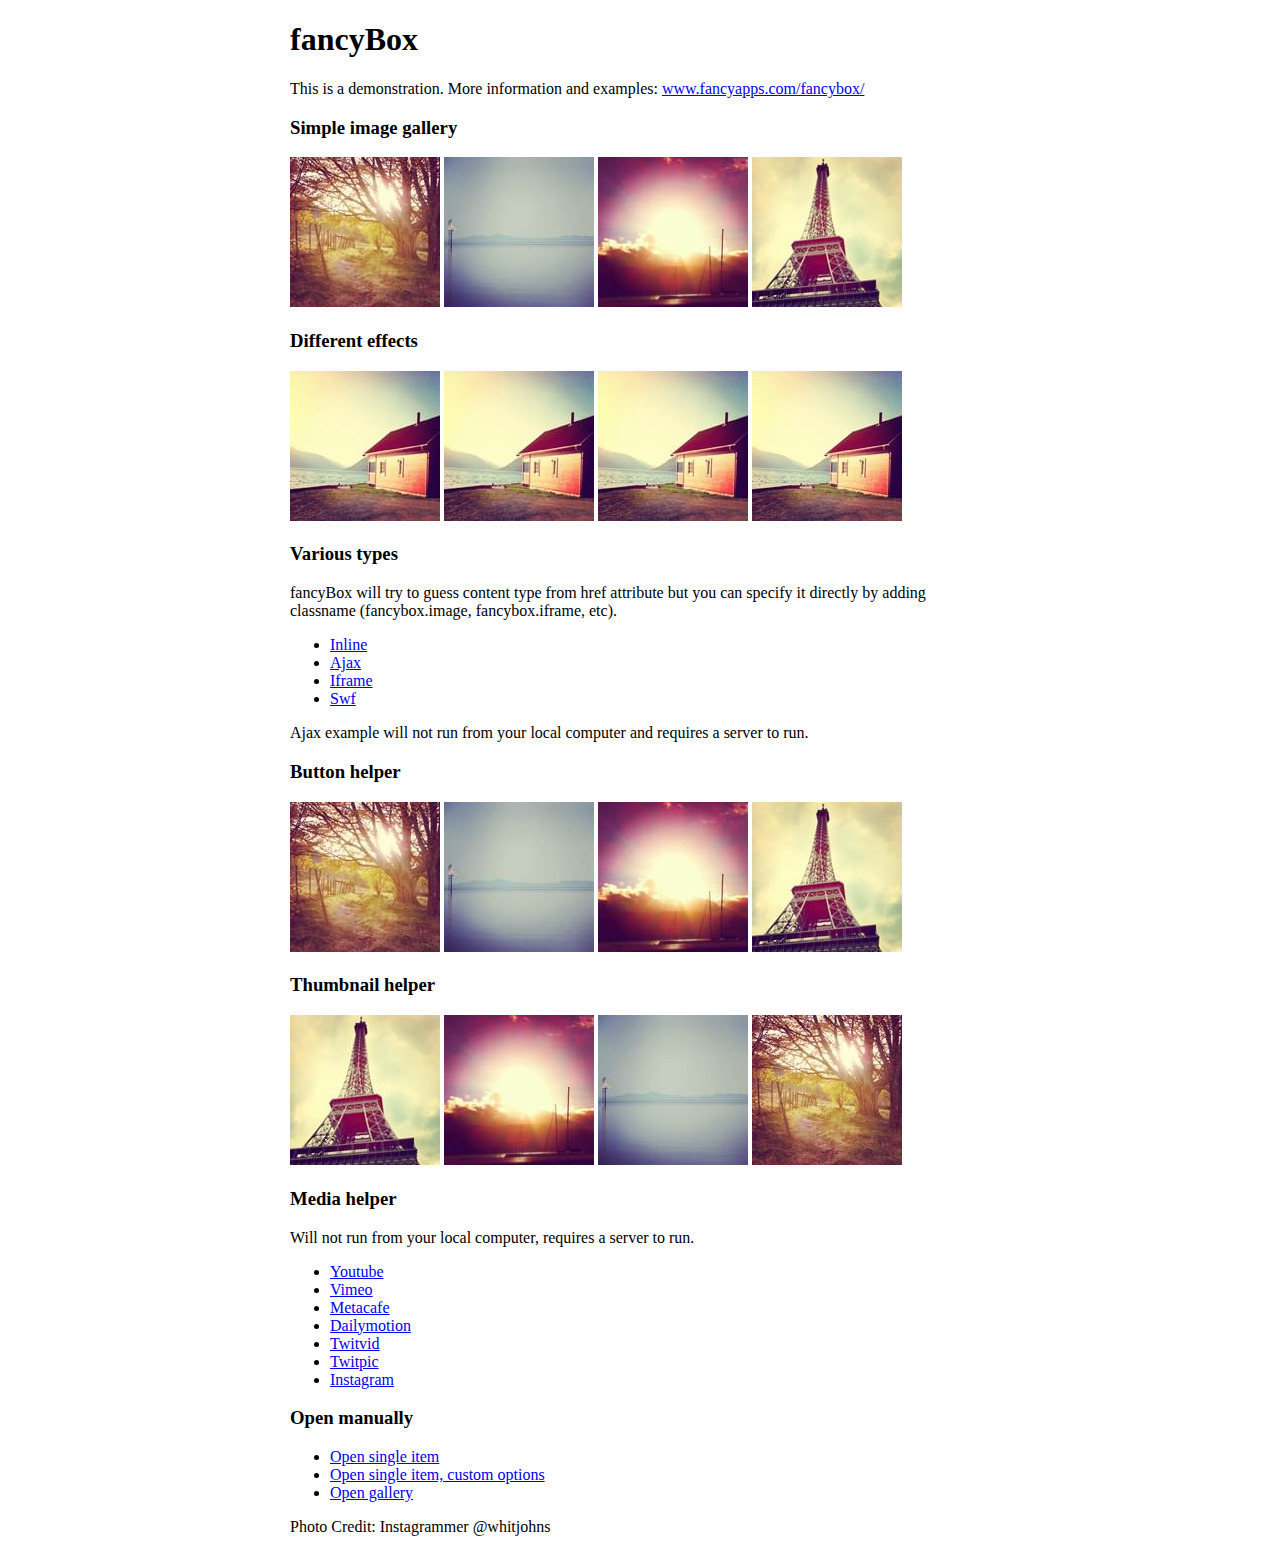
<file: css/fonts/fancybox/demo/index.html>
<!DOCTYPE html>
<html>
<head>
	<title>fancyBox - Fancy jQuery Lightbox Alternative | Demonstration</title>
	<meta http-equiv="Content-Type" content="text/html; charset=UTF-8" />

	<!-- Add jQuery library -->
	<script type="text/javascript" src="../lib/jquery-1.10.1.min.js"></script>

	<!-- Add mousewheel plugin (this is optional) -->
	<script type="text/javascript" src="../lib/jquery.mousewheel-3.0.6.pack.js"></script>

	<!-- Add fancyBox main JS and CSS files -->
	<script type="text/javascript" src="../source/jquery.fancybox.js?v=2.1.5"></script>
	<link rel="stylesheet" type="text/css" href="../source/jquery.fancybox.css?v=2.1.5" media="screen" />

	<!-- Add Button helper (this is optional) -->
	<link rel="stylesheet" type="text/css" href="../source/helpers/jquery.fancybox-buttons.css?v=1.0.5" />
	<script type="text/javascript" src="../source/helpers/jquery.fancybox-buttons.js?v=1.0.5"></script>

	<!-- Add Thumbnail helper (this is optional) -->
	<link rel="stylesheet" type="text/css" href="../source/helpers/jquery.fancybox-thumbs.css?v=1.0.7" />
	<script type="text/javascript" src="../source/helpers/jquery.fancybox-thumbs.js?v=1.0.7"></script>

	<!-- Add Media helper (this is optional) -->
	<script type="text/javascript" src="../source/helpers/jquery.fancybox-media.js?v=1.0.6"></script>

	<script type="text/javascript">
		$(document).ready(function() {
			/*
			 *  Simple image gallery. Uses default settings
			 */

			$('.fancybox').fancybox();

			/*
			 *  Different effects
			 */

			// Change title type, overlay closing speed
			$(".fancybox-effects-a").fancybox({
				helpers: {
					title : {
						type : 'outside'
					},
					overlay : {
						speedOut : 0
					}
				}
			});

			// Disable opening and closing animations, change title type
			$(".fancybox-effects-b").fancybox({
				openEffect  : 'none',
				closeEffect	: 'none',

				helpers : {
					title : {
						type : 'over'
					}
				}
			});

			// Set custom style, close if clicked, change title type and overlay color
			$(".fancybox-effects-c").fancybox({
				wrapCSS    : 'fancybox-custom',
				closeClick : true,

				openEffect : 'none',

				helpers : {
					title : {
						type : 'inside'
					},
					overlay : {
						css : {
							'background' : 'rgba(238,238,238,0.85)'
						}
					}
				}
			});

			// Remove padding, set opening and closing animations, close if clicked and disable overlay
			$(".fancybox-effects-d").fancybox({
				padding: 0,

				openEffect : 'elastic',
				openSpeed  : 150,

				closeEffect : 'elastic',
				closeSpeed  : 150,

				closeClick : true,

				helpers : {
					overlay : null
				}
			});

			/*
			 *  Button helper. Disable animations, hide close button, change title type and content
			 */

			$('.fancybox-buttons').fancybox({
				openEffect  : 'none',
				closeEffect : 'none',

				prevEffect : 'none',
				nextEffect : 'none',

				closeBtn  : false,

				helpers : {
					title : {
						type : 'inside'
					},
					buttons	: {}
				},

				afterLoad : function() {
					this.title = 'Image ' + (this.index + 1) + ' of ' + this.group.length + (this.title ? ' - ' + this.title : '');
				}
			});


			/*
			 *  Thumbnail helper. Disable animations, hide close button, arrows and slide to next gallery item if clicked
			 */

			$('.fancybox-thumbs').fancybox({
				prevEffect : 'none',
				nextEffect : 'none',

				closeBtn  : false,
				arrows    : false,
				nextClick : true,

				helpers : {
					thumbs : {
						width  : 50,
						height : 50
					}
				}
			});

			/*
			 *  Media helper. Group items, disable animations, hide arrows, enable media and button helpers.
			*/
			$('.fancybox-media')
				.attr('rel', 'media-gallery')
				.fancybox({
					openEffect : 'none',
					closeEffect : 'none',
					prevEffect : 'none',
					nextEffect : 'none',

					arrows : false,
					helpers : {
						media : {},
						buttons : {}
					}
				});

			/*
			 *  Open manually
			 */

			$("#fancybox-manual-a").click(function() {
				$.fancybox.open('1_b.jpg');
			});

			$("#fancybox-manual-b").click(function() {
				$.fancybox.open({
					href : 'iframe.html',
					type : 'iframe',
					padding : 5
				});
			});

			$("#fancybox-manual-c").click(function() {
				$.fancybox.open([
					{
						href : '1_b.jpg',
						title : 'My title'
					}, {
						href : '2_b.jpg',
						title : '2nd title'
					}, {
						href : '3_b.jpg'
					}
				], {
					helpers : {
						thumbs : {
							width: 75,
							height: 50
						}
					}
				});
			});


		});
	</script>
	<style type="text/css">
		.fancybox-custom .fancybox-skin {
			box-shadow: 0 0 50px #222;
		}

		body {
			max-width: 700px;
			margin: 0 auto;
		}
	</style>
</head>
<body>
	<h1>fancyBox</h1>

	<p>This is a demonstration. More information and examples: <a href="http://fancyapps.com/fancybox/">www.fancyapps.com/fancybox/</a></p>

	<h3>Simple image gallery</h3>
	<p>
		<a class="fancybox" href="1_b.jpg" data-fancybox-group="gallery" title="Lorem ipsum dolor sit amet"><img src="1_s.jpg" alt="" /></a>

		<a class="fancybox" href="2_b.jpg" data-fancybox-group="gallery" title="Etiam quis mi eu elit temp"><img src="2_s.jpg" alt="" /></a>

		<a class="fancybox" href="3_b.jpg" data-fancybox-group="gallery" title="Cras neque mi, semper leon"><img src="3_s.jpg" alt="" /></a>

		<a class="fancybox" href="4_b.jpg" data-fancybox-group="gallery" title="Sed vel sapien vel sem uno"><img src="4_s.jpg" alt="" /></a>
	</p>

	<h3>Different effects</h3>
	<p>
		<a class="fancybox-effects-a" href="5_b.jpg" title="Lorem ipsum dolor sit amet, consectetur adipiscing elit"><img src="5_s.jpg" alt="" /></a>

		<a class="fancybox-effects-b" href="5_b.jpg" title="Lorem ipsum dolor sit amet, consectetur adipiscing elit"><img src="5_s.jpg" alt="" /></a>

		<a class="fancybox-effects-c" href="5_b.jpg" title="Lorem ipsum dolor sit amet, consectetur adipiscing elit"><img src="5_s.jpg" alt="" /></a>

		<a class="fancybox-effects-d" href="5_b.jpg" title="Lorem ipsum dolor sit amet, consectetur adipiscing elit"><img src="5_s.jpg" alt="" /></a>
	</p>

	<h3>Various types</h3>
	<p>
		fancyBox will try to guess content type from href attribute but you can specify it directly by adding classname (fancybox.image, fancybox.iframe, etc).
	</p>
	<ul>
		<li><a class="fancybox" href="#inline1" title="Lorem ipsum dolor sit amet">Inline</a></li>
		<li><a class="fancybox fancybox.ajax" href="ajax.txt">Ajax</a></li>
		<li><a class="fancybox fancybox.iframe" href="iframe.html">Iframe</a></li>
		<li><a class="fancybox" href="http://www.adobe.com/jp/events/cs3_web_edition_tour/swfs/perform.swf">Swf</a></li>
	</ul>

	<div id="inline1" style="width:400px;display: none;">
		<h3>Etiam quis mi eu elit</h3>
		<p>
			Lorem ipsum dolor sit amet, consectetur adipiscing elit. Etiam quis mi eu elit tempor facilisis id et neque. Nulla sit amet sem sapien. Vestibulum imperdiet porta ante ac ornare. Nulla et lorem eu nibh adipiscing ultricies nec at lacus. Cras laoreet ultricies sem, at blandit mi eleifend aliquam. Nunc enim ipsum, vehicula non pretium varius, cursus ac tortor. Vivamus fringilla congue laoreet. Quisque ultrices sodales orci, quis rhoncus justo auctor in. Phasellus dui eros, bibendum eu feugiat ornare, faucibus eu mi. Nunc aliquet tempus sem, id aliquam diam varius ac. Maecenas nisl nunc, molestie vitae eleifend vel, iaculis sed magna. Aenean tempus lacus vitae orci posuere porttitor eget non felis. Donec lectus elit, aliquam nec eleifend sit amet, vestibulum sed nunc.
		</p>
	</div>

	<p>
		Ajax example will not run from your local computer and requires a server to run.
	</p>

	<h3>Button helper</h3>
	<p>
		<a class="fancybox-buttons" data-fancybox-group="button" href="1_b.jpg"><img src="1_s.jpg" alt="" /></a>

		<a class="fancybox-buttons" data-fancybox-group="button" href="2_b.jpg"><img src="2_s.jpg" alt="" /></a>

		<a class="fancybox-buttons" data-fancybox-group="button" href="3_b.jpg"><img src="3_s.jpg" alt="" /></a>

		<a class="fancybox-buttons" data-fancybox-group="button" href="4_b.jpg"><img src="4_s.jpg" alt="" /></a>
	</p>

	<h3>Thumbnail helper</h3>
	<p>
		<a class="fancybox-thumbs" data-fancybox-group="thumb" href="4_b.jpg"><img src="4_s.jpg" alt="" /></a>

		<a class="fancybox-thumbs" data-fancybox-group="thumb" href="3_b.jpg"><img src="3_s.jpg" alt="" /></a>

		<a class="fancybox-thumbs" data-fancybox-group="thumb" href="2_b.jpg"><img src="2_s.jpg" alt="" /></a>

		<a class="fancybox-thumbs" data-fancybox-group="thumb" href="1_b.jpg"><img src="1_s.jpg" alt="" /></a>
	</p>

	<h3>Media helper</h3>
	<p>
		Will not run from your local computer, requires a server to run.
	</p>

	<ul>
		<li><a class="fancybox-media" href="http://www.youtube.com/watch?v=opj24KnzrWo">Youtube</a></li>
		<li><a class="fancybox-media" href="http://vimeo.com/47480346">Vimeo</a></li>
		<li><a class="fancybox-media" href="http://www.metacafe.com/watch/7635964/">Metacafe</a></li>
		<li><a class="fancybox-media" href="http://www.dailymotion.com/video/xoeylt_electric-guest-this-head-i-hold_music">Dailymotion</a></li>
		<li><a class="fancybox-media" href="http://twitvid.com/QY7MD">Twitvid</a></li>
		<li><a class="fancybox-media" href="http://twitpic.com/7p93st">Twitpic</a></li>
		<li><a class="fancybox-media" href="http://instagr.am/p/IejkuUGxQn">Instagram</a></li>
	</ul>

	<h3>Open manually</h3>
	<ul>
		<li><a id="fancybox-manual-a" href="javascript:;">Open single item</a></li>
		<li><a id="fancybox-manual-b" href="javascript:;">Open single item, custom options</a></li>
		<li><a id="fancybox-manual-c" href="javascript:;">Open gallery</a></li>
	</ul>

	<p>
		Photo Credit: Instagrammer @whitjohns
	</p>
</body>
</html>
</file>
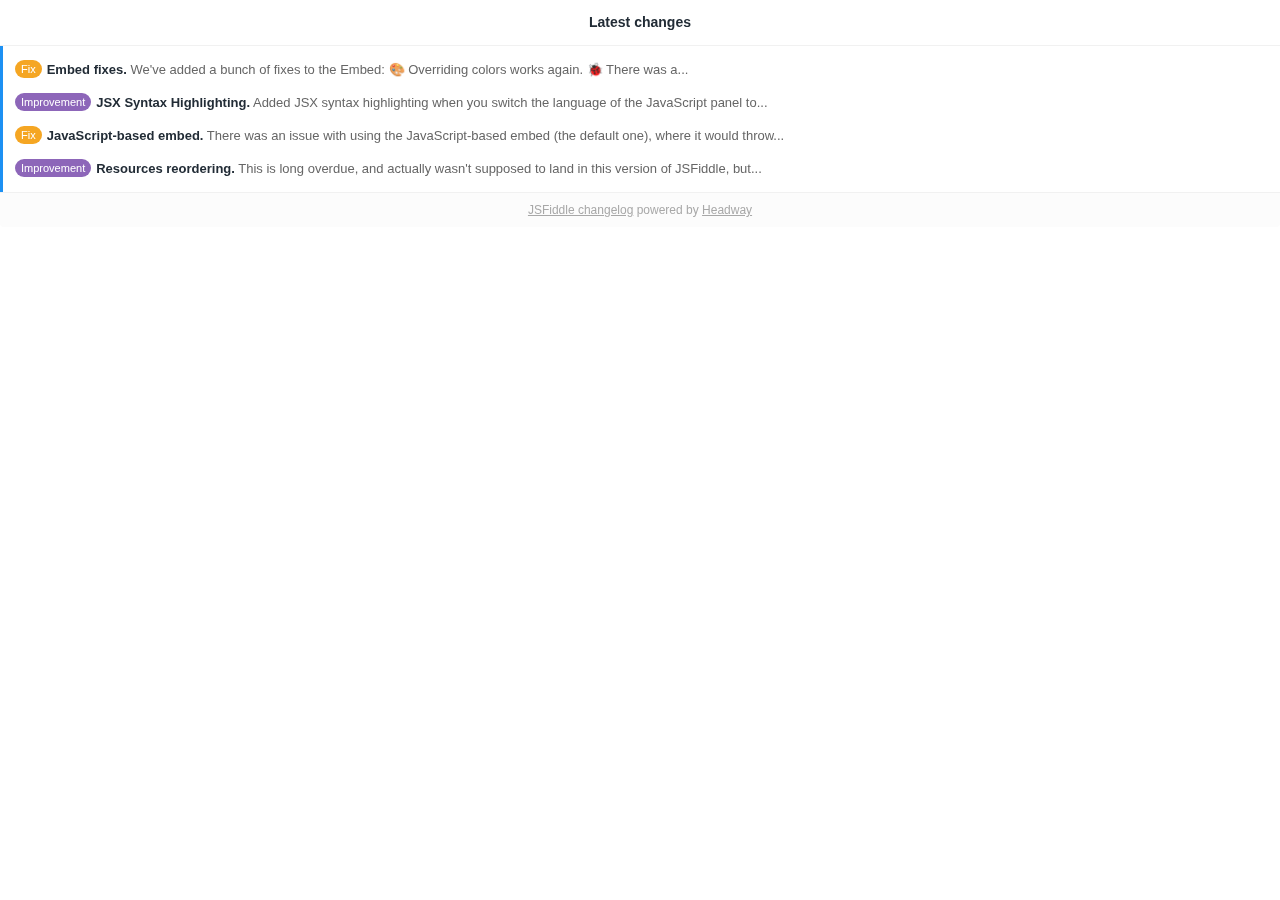
<file: css/fonts/Edit fiddle - JSFiddle_files/1xGMJQ.html>
<!DOCTYPE html>
<!-- saved from url=(0040)http://headway-widget.net/widgets/1xGMJQ -->
<html><head><meta http-equiv="Content-Type" content="text/html; charset=UTF-8">
    
    <style>
      *{box-sizing:border-box}*,body,button,input,select,textarea{-webkit-font-smoothing:antialiased;text-rendering:optimizeLegibility;-moz-osx-font-smoothing:grayscale}body,html{height:100vh}html{font-family:-apple-system,BlinkMacSystemFont,Segoe UI,Helvetica,Arial,sans-serif;-ms-text-size-adjust:100%;-webkit-text-size-adjust:100%}body{font-family:-apple-system,BlinkMacSystemFont,Segoe UI,Helvetica,Arial,sans-serif;font-size:13px;overflow:hidden}body,h2,h3,p{padding:0;margin:0}p{font-size:13px}h2,h3{font-weight:600;font-size:.9rem}.outercont{color:#222c36}.outercont .cont{overflow:hidden;position:relative;height:100vh;width:100vw}.outercont .innercont{width:800px;-webkit-transition:all .3s;-webkit-transform:translate(0);transform:translate(0);overflow:hidden;position:absolute;left:0;transition:all .3s;will-change:left;width:200vw}.outercont .innercont .logDetails,.outercont .innercont .logListCont{width:100vw;float:left;overflow:hidden}.outercont .innercont .slideCont{padding:16px}.outercont .innercont .slideCont .slideBody .label{margin-bottom:10px}.outercont .innercont .slideCont .slideBody p{margin-bottom:10px;line-height:19px;color:#222c36;clear:both}.outercont .innercont .slideCont .slideBody p a{color:#2795ee}.outercont .innercont .slideCont .slideBody p:last-child{margin-bottom:0}.outercont .innercont .slideCont .slideBody ul{clear:both;padding:0;margin:10px 0 10px 15px;line-height:22px}.outercont .innercont .logDetailsItem{position:relative}.outercont .innercont .logItem{display:block;line-height:19px;padding:7px 16px 7px 12px;color:#666;text-decoration:none;border-left:3px solid #2795ee}.outercont .innercont .logItem.read{border-left:0;padding:7px 15px}.outercont .innercont .logItem:first-child{padding-top:14px}.outercont .innercont .logItem:last-child{padding-bottom:14px}.outercont .innercont .logItem:hover strong{text-decoration:underline}.outercont .innercont strong{color:#222c36;font-weight:600}.outercont .innercont .back{position:absolute;top:0;left:0;display:block;height:46px;width:30px;opacity:.25}.outercont .innercont .back:after,.outercont .innercont .back:before{content:"";height:12px;width:1px;display:block;background:#222c36;position:absolute;left:17px}.outercont .innercont .back:before{-webkit-transform:rotate(45deg);transform:rotate(45deg);top:14px}.outercont .innercont .back:after{-webkit-transform:rotate(-45deg);transform:rotate(-45deg);bottom:12px}.outercont .innercont h3{text-align:center;border-bottom:1px solid #f1f1f1;font-weight:600;font-size:14px;padding:15px 23px;line-height:15px}.outercont .innercont .link{margin:15px 0 5px}.outercont .innercont .link a{color:#2795ee;font-weight:700;text-decoration:none;display:inline-block}.outercont .innercont .seeMore{background:#fcfcfc;color:#a8a8a8;font-size:12px;text-align:center;border-top:1px solid #f1f1f1;height:35px;line-height:35px;border-radius:0 0 4px 4px}.outercont .innercont .seeMore a{color:#a8a8a8}.outercont .innercont .label{border-radius:10px;color:#fff;font-size:11px;padding:0 6px;height:18px;line-height:18px;margin-right:5px;float:left}.outercont .innercont .label.category_{display:none}.outercont .innercont .label.category_1{background:#5ab987}.outercont .innercont .label.category_2{background:#8d66b9}.outercont .innercont .label.category_3{background:#f5a623}.outercont .innercont .label.category_4{background:#23cff5}.outercont .innercont .label.category_5{background:#eb82ae}.outercont .innercont .label.category_6{background:#2364f5}.outercont .innercont .label.category_7{background:#94cd1b}.outercont .innercont .label.category_8{background:#ecc439}.outercont .innercont .label.category_9{background:#7290df}.outercont .innercont .label.category_10{background:#ba68db}
    </style>
    <script>
      (function(){var t,e=function(t,e){return function(){return t.apply(e,arguments)}},s=function(t,e){function s(){this.constructor=t}for(var r in e)n.call(e,r)&&(t[r]=e[r]);return s.prototype=e.prototype,t.prototype=new s,t.__super__=e.prototype,t},n={}.hasOwnProperty;t=function(){function t(){}return t.prototype.pushMessage=function(t,e){return null==e&&(e={}),window.parent.postMessage([t,e],"*")},t.prototype.addEvent=function(t,e,s,n){return null==n&&(n=!1),t.addEventListener(e,s,n)},t.prototype.setStyles=function(t,e){var s,n;n=[];for(s in e)n.push(t.style[s]=e[s]);return n},t}(),this.App=function(t){function n(t){this.applyTranslations=e(this.applyTranslations,this),this.moveScreenTo=e(this.moveScreenTo,this),this.setDetailsHeight=e(this.setDetailsHeight,this),this.setListHeight=e(this.setListHeight,this),this.markItems=e(this.markItems,this),this.logsExpired=e(this.logsExpired,this),this.countUnseenItems=e(this.countUnseenItems,this),this.countItems=e(this.countItems,this),this.storeSeenItems=e(this.storeSeenItems,this),this.getCurrentIds=e(this.getCurrentIds,this),this.setSeenIds=e(this.setSeenIds,this),this.setReadIds=e(this.setReadIds,this),this.setupDefaults=e(this.setupDefaults,this),this.options=t,this.elements={logItems:document.querySelectorAll(".logItem"),backLinks:document.querySelectorAll(".back"),logListCont:document.querySelector(".logListCont"),logDetailsItem:document.querySelectorAll(".logDetailsItem"),innercont:document.querySelector(".innercont"),title:document.querySelector("h3"),readMore:document.querySelector(".link a")},this.storageKey,this.currentCount,this.badgeCount,this.storageIds,this.current={data:null},this.setupDefaults()}return s(n,t),n.prototype.setupDefaults=function(){var t,e,s,n,r,o,i,a,l;for(a=this.elements.logItems,t=function(t){return function(e,s){return t.addEvent(e,"click",function(n){if(n.stopPropagation(),n.preventDefault(),t.moveScreenTo(-100),t.setDetailsHeight(s),t.currentCount>=0&&!e.dataset.read&&t.storageIds.read.indexOf(e.dataset.id)<0)return t.currentCount=t.currentCount-1,t.setReadIds(e.dataset.id),t.markItems("read")})}}(this),s=e=0,r=a.length;e<r;s=++e)i=a[s],t(i,s);for(l=this.elements.backLinks,n=0,o=l.length;n<o;n++)i=l[n],this.addEvent(i,"click",function(t){return function(e){return e.stopPropagation(),e.preventDefault(),t.moveScreenTo(0),t.setListHeight()}}(this));if(this.setListHeight(),this.elements.logItems.length>0)return this.addEvent(window,"message",function(t){return function(e){var s,n;if(n=e.data[0],s=e.data[1],"opened"===n&&(t.storeSeenItems(),t.pushMessage("setBadge",{counter:0,softHide:!0,options:t.options})),"closed"===n&&(t.moveScreenTo(0),t.setListHeight()),"ready"===n)return t.current.data=s,t.storageKey=t.current.data.host,t.storageIds=s.storage,t.currentCount=t.countItems("read"),t.badgeCount=t.countUnseenItems(),t.markItems("read"),t.markItems("seen"),t.applyTranslations(),t.pushMessage("widgetReady",{counter:t.badgeCount,softHide:!0,options:t.options})}}(this))},n.prototype.setReadIds=function(t){var e,s;return s="HW_readItems",this.storageIds.read.push(t),e=this.storageIds.read.join(","),this.pushMessage("setStorage",{key:s,ids:e})},n.prototype.getIds=function(t){return this.storageIds[t]},n.prototype.setSeenIds=function(t){var e;return e="HW_seenItems",t=t.join(","),this.pushMessage("setStorage",{key:e,ids:t})},n.prototype.getCurrentIds=function(){var t;return t=Array.prototype.slice.call(this.elements.logItems),t.map(function(t){return t.dataset.id})},n.prototype.storeSeenItems=function(){var t,e,s,n;for(s=Array.prototype.slice.call(this.elements.logItems),t=0,n=s.length;t<n;t++)e=s[t],this.storageIds.seen.indexOf(e.dataset.id)<0&&this.storageIds.seen.push(e.dataset.id);return this.storageIds.seen=this.storageIds.seen.slice(0,20),this.setSeenIds(this.storageIds.seen)},n.prototype.countItems=function(t){var e,s,n,r,o,i,a;for(s=0,r=this.storageIds[t],e=this.getCurrentIds(),n=e.map(function(t){return r.indexOf(t)>=0}),o=0,a=n.length;o<a;o++)i=n[o],i||(s+=1);return s},n.prototype.countUnseenItems=function(){var t,e,s;return s=this.countItems("seen"),e=this.logsExpired(),t=s,e&&(t=0),t},n.prototype.logsExpired=function(){var t,e,s,n,r,o,i;return s=this.options.expireAfter||9999,r=this.elements.logItems[0],o=r.dataset.date,n=new Date(o),t=new Date,i=Math.abs(t.getTime()-n.getTime()),e=Math.floor(i/864e5),e>=s},n.prototype.markItems=function(t){var e,s,n,r,o,i;if(n=this.getIds(t),n.length>0){for(i=[],e=0,o=n.length;e<o;e++)s=n[e],s?(r=document.querySelector("*[data-id='"+s+"']"),null!=r&&(r.dataset[t]=!0),i.push(null!=r?r.classList.add(t):void 0)):i.push(void 0);return i}},n.prototype.setListHeight=function(){return this.pushMessage("setHeight",{height:this.elements.logListCont.offsetHeight})},n.prototype.setDetailsHeight=function(t){var e,s,n,r,o,i;for(i=this.elements.logDetailsItem,n=0,o=i.length;n<o;n++)r=i[n],this.setStyles(r,{display:"none"});return s=this.elements.logDetailsItem[t].querySelector("noscript"),s&&(e=s.innerHTML,e=e.replace(/&gt;/g,">").replace(/&lt;/g,"<"),s.parentNode.innerHTML=e,this.applyTranslations(),this.addTargetBlank(this.elements.logDetailsItem[t])),this.setStyles(this.elements.logDetailsItem[t],{display:"block"}),this.pushMessage("setHeight",{height:this.elements.logDetailsItem[t].offsetHeight})},n.prototype.addTargetBlank=function(t){var e,s,n,r,o;for(r=t.querySelectorAll(".slideBody a"),o=[],e=0,s=r.length;e<s;e++)n=r[e],o.push(n.target="_blank");return o},n.prototype.moveScreenTo=function(t){return this.setStyles(this.elements.innercont,{left:t+"%"})},n.prototype.applyTranslations=function(){var t,e,s,n,r,o,i,a,l;if(this.current.data.options.translations){if(a=this.current.data.options.translations,null!=a.title&&(this.elements.title.textContent=a.title),null!=a.labels){o=a.labels;for(e in o)for(l=o[e],n=document.querySelectorAll("*[data-label-value='"+e+"']"),t=0,r=n.length;t<r;t++)s=n[t],s.textContent=l}if(null!=a.readMore)return null!=(i=this.elements.readMore)?i.textContent=a.readMore:void 0}},n}(t)}).call(this);
//# sourceMappingURL=app-ea14d6f4bd.js.map

    </script>
    <script type="text/javascript">
      var HW_config =  {"badgeDelay":3,"softHide":true,"eyecatcher":false,"expireAfter":null}

      document.addEventListener("DOMContentLoaded", function(){
        new App(HW_config);
      }, false);
    </script>

      <style>
        .outercont .innercont .link a {
          color: #1C90F3;
        }

        .outercont .innercont .slideCont .slideBody p a {
          color: #1C90F3;
        }

        .outercont .innercont .logItem {
          border-left-color: #1C90F3;
        }
      </style>
  </head>
  <body>
    <div class="outercont">
      <div class="cont">
        <div class="innercont">
            <div class="logListCont">
    <h3>Latest changes</h3>
    <div class="logList">
      <a href="http://headway-widget.net/widgets/1xGMJQ#" class="logItem" data-id="13381" data-date="2016-12-14 11:24:28 UTC">
  <span class="label category_3" data-label-value="fix">Fix</span>
  <strong>Embed fixes.</strong>
  We've added a bunch of fixes to the Embed:

🎨 Overriding colors works again.

🐞 There was a...
</a> <!-- /logItem -->
<a href="http://headway-widget.net/widgets/1xGMJQ#" class="logItem" data-id="9678" data-date="2016-10-06 19:49:22 UTC">
  <span class="label category_2" data-label-value="improvement">Improvement</span>
  <strong>JSX Syntax Highlighting.</strong>
  Added JSX syntax highlighting when you switch the language of the JavaScript panel to...
</a> <!-- /logItem -->
<a href="http://headway-widget.net/widgets/1xGMJQ#" class="logItem" data-id="9011" data-date="2016-09-21 15:46:52 UTC">
  <span class="label category_3" data-label-value="fix">Fix</span>
  <strong>JavaScript-based embed.</strong>
  There was an issue with using the JavaScript-based embed (the default one), where it would throw...
</a> <!-- /logItem -->
<a href="http://headway-widget.net/widgets/1xGMJQ#" class="logItem" data-id="8805" data-date="2016-09-16 20:14:27 UTC">
  <span class="label category_2" data-label-value="improvement">Improvement</span>
  <strong>Resources reordering.</strong>
  This is long overdue, and actually wasn't supposed to land in this version of JSFiddle, but...
</a> <!-- /logItem -->

    </div> <!-- /logList -->
    <div class="seeMore">
      <a target="_blank" href="https://headwayapp.co/jsfiddle-changelog">JSFiddle changelog</a>
        powered by <a target="_blank" href="https://headwayapp.co/">Headway</a>
    </div>
  </div> <!-- /logListCont -->

  <div class="logDetails">
    <div class="logDetailsItem">
  <a href="http://headway-widget.net/widgets/1xGMJQ#back" class="back"></a>
  <h3>Embed fixes</h3>
  <div class="slideCont">
    <div class="slideBody">
      <noscript>
        &lt;span class="label category_3" data-label-value="fix"&gt;Fix&lt;/span&gt;
        &lt;p&gt;We've added a bunch of fixes to the Embed:&lt;/p&gt;
&lt;ol&gt;
&lt;li&gt;&lt;p&gt;🎨 Overriding colors works again.
&lt;img src="https://cloud.headwayapp.co/changelogs_images/images/small/000/001/761-a68cad8f71c47fa79b88489e0fe26c1164aa871a.png" width="308" height="150"&gt;&lt;/p&gt;&lt;/li&gt;
&lt;li&gt;&lt;p&gt;🐞 There was a problem when the &lt;strong&gt;Results&lt;/strong&gt; tab would not have the correct height if embedded as the first tab in order. This is now working as expected.&lt;/p&gt;&lt;/li&gt;
&lt;/ol&gt;
      </noscript>
    </div>
      <p class="link"><a target="_blank" href="https://headwayapp.co/jsfiddle-changelog/embed-fixes-13381">Read the whole post</a></p>
  </div> <!-- /slideCont -->
</div> <!-- /logDetailsItem -->
<div class="logDetailsItem">
  <a href="http://headway-widget.net/widgets/1xGMJQ#back" class="back"></a>
  <h3>JSX Syntax Highlighting</h3>
  <div class="slideCont">
    <div class="slideBody">
      <noscript>
        &lt;span class="label category_2" data-label-value="improvement"&gt;Improvement&lt;/span&gt;
        &lt;p&gt;Added &lt;b&gt;JSX syntax highlighting&lt;/b&gt; when you switch the language of the JavaScript panel to &lt;b&gt;Babel&lt;/b&gt;.&lt;/p&gt;&lt;p&gt;Additionally bumped CodeMirror version from 5.9.0 to 5.19.0 – they sure update it a lot!&lt;/p&gt;
      </noscript>
    </div>
  </div> <!-- /slideCont -->
</div> <!-- /logDetailsItem -->
<div class="logDetailsItem">
  <a href="http://headway-widget.net/widgets/1xGMJQ#back" class="back"></a>
  <h3>JavaScript-based embed</h3>
  <div class="slideCont">
    <div class="slideBody">
      <noscript>
        &lt;span class="label category_3" data-label-value="fix"&gt;Fix&lt;/span&gt;
        &lt;p&gt;There was an issue with using the JavaScript-based embed (the default one), where it would throw an error when no-protocol was defined as the URL.&lt;/p&gt;&lt;p&gt;Sorry for the trouble.&lt;/p&gt;
      </noscript>
    </div>
  </div> <!-- /slideCont -->
</div> <!-- /logDetailsItem -->
<div class="logDetailsItem">
  <a href="http://headway-widget.net/widgets/1xGMJQ#back" class="back"></a>
  <h3>Resources reordering</h3>
  <div class="slideCont">
    <div class="slideBody">
      <noscript>
        &lt;span class="label category_2" data-label-value="improvement"&gt;Improvement&lt;/span&gt;
        &lt;p&gt;This is long overdue, and actually wasn't supposed to land in this version of JSFiddle, but turned out to be a 30 minute task, so here it is –&nbsp;&lt;b&gt;resource reordering&lt;/b&gt;!&lt;/p&gt;&lt;p&gt;Just grab a resource and drag it into a new slot.&lt;/p&gt;
      </noscript>
    </div>
  </div> <!-- /slideCont -->
</div> <!-- /logDetailsItem -->

  </div> <!-- /logDetails -->

        </div> <!-- /innercont -->
      </div> <!-- /cont -->
    </div> <!-- /outercont -->
  

</body></html>
</file>
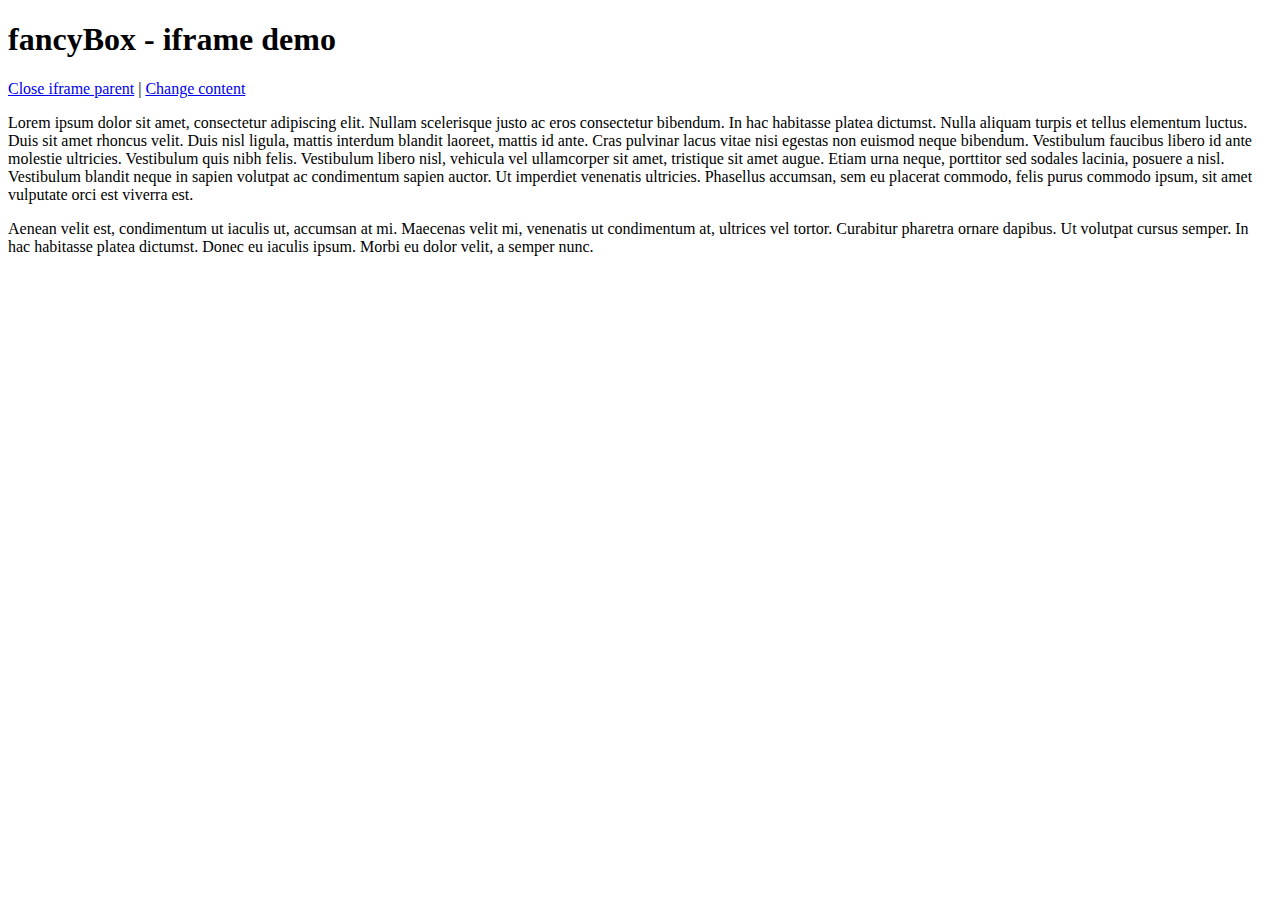
<file: css/fonts/fancybox/demo/iframe.html>
<!DOCTYPE html>
<html>
<head>
	<title>fancyBox - iframe demo</title>
	<meta http-equiv="Content-Type" content="text/html; charset=UTF-8" />
</head>
<body>
	<h1>fancyBox - iframe demo</h1>

	<p>
		<a href="javascript:parent.jQuery.fancybox.close();">Close iframe parent</a>

		|

		<a href="javascript:parent.jQuery.fancybox.open({href : '1_b.jpg', title : 'My title'});">Change content</a>
	</p>

	<p>
		Lorem ipsum dolor sit amet, consectetur adipiscing elit. Nullam scelerisque justo ac eros consectetur bibendum. In hac habitasse platea dictumst. Nulla aliquam turpis et tellus elementum luctus. Duis sit amet rhoncus velit. Duis nisl ligula, mattis interdum blandit laoreet, mattis id ante. Cras pulvinar lacus vitae nisi egestas non euismod neque bibendum. Vestibulum faucibus libero id ante molestie ultricies. Vestibulum quis nibh felis. Vestibulum libero nisl, vehicula vel ullamcorper sit amet, tristique sit amet augue. Etiam urna neque, porttitor sed sodales lacinia, posuere a nisl. Vestibulum blandit neque in sapien volutpat ac condimentum sapien auctor. Ut imperdiet venenatis ultricies. Phasellus accumsan, sem eu placerat commodo, felis purus commodo ipsum, sit amet vulputate orci est viverra est.
	</p>

	<p>
		Aenean velit est, condimentum ut iaculis ut, accumsan at mi. Maecenas velit mi, venenatis ut condimentum at, ultrices vel tortor. Curabitur pharetra ornare dapibus. Ut volutpat cursus semper. In hac habitasse platea dictumst. Donec eu iaculis ipsum. Morbi eu dolor velit, a semper nunc.
	</p>
</body>
</html>
</file>
